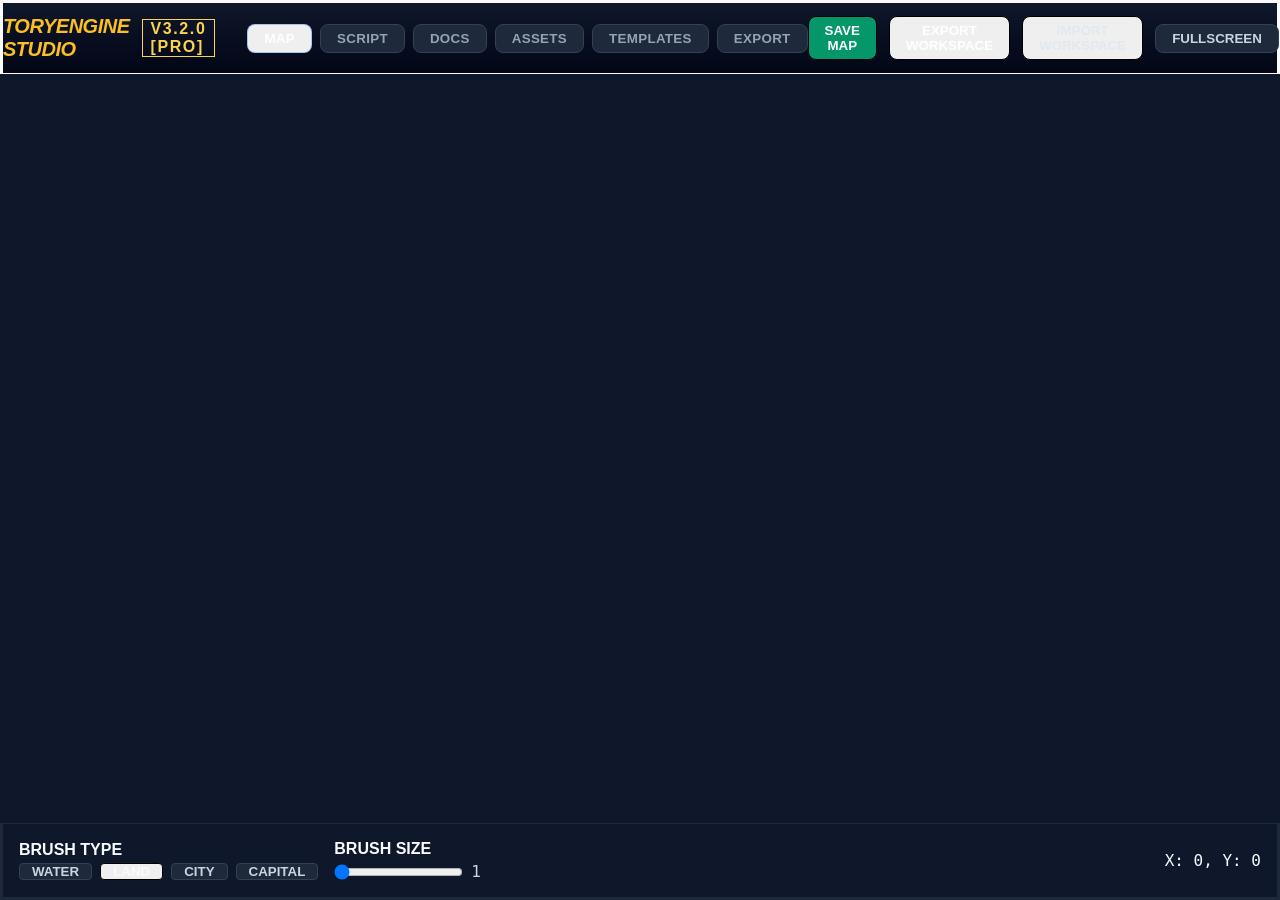
<file: EXE-ready-ToryEngine/index.html>
<!DOCTYPE html>
<html lang="en">
<head>
    <meta charset="UTF-8">
    <meta name="viewport" content="width=device-width, initial-scale=1.0">
    <title>ToryEngine Studio - Professional IDE</title>
    <link rel="manifest" href="manifest.webmanifest">
    <link rel="icon" type="image/gif" href="assets/rocket.gif">
    <link rel="apple-touch-icon" href="assets/rocket.gif">
    <link rel="stylesheet" href="style.css">
    <style>
        body {
            background-color: #020617;
            color: #f8fafc;
            font-family: 'Inter', sans-serif;
            overflow: hidden;
            touch-action: none;
            height: 100vh;
            width: 100vw;
        }
        #sandbox-engine {
            display: flex;
            flex-direction: column;
            height: 100vh;
            width: 100vw;
            background-color: #020617;
        }
        .custom-scrollbar::-webkit-scrollbar { width: 4px; }
        .custom-scrollbar::-webkit-scrollbar-track { background: rgba(255,255,255,0.05); border-radius: 10px; }
        .custom-scrollbar::-webkit-scrollbar-thumb { background: rgba(255,255,255,0.1); border-radius: 10px; }
        .custom-scrollbar::-webkit-scrollbar-thumb:hover { background: rgba(255,255,255,0.2); }

        /* Build Modal Styling */
        #build-modal-content {
            background: linear-gradient(135deg, #0f172a 0%, #020617 100%);
            border: 1px solid rgba(59, 130, 246, 0.3);
            box-shadow: 0 0 50px rgba(0, 0, 0, 0.8), 0 0 20px rgba(59, 130, 246, 0.1);
        }
        .build-step {
            display: flex;
            align-items: center;
            gap: 12px;
            padding: 8px 0;
            opacity: 0.4;
            transition: all 0.3s ease;
        }
        .build-step.active { opacity: 1; color: #3b82f6; }
        .build-step.completed { opacity: 1; color: #10b981; }
        .build-step.completed .step-icon { background: #10b981; }
        .step-icon {
            width: 8px;
            height: 8px;
            border-radius: 50%;
            background: #334155;
            transition: all 0.3s ease;
        }
        .build-progress-bar {
            height: 4px;
            background: #1e293b;
            border-radius: 2px;
            overflow: hidden;
            margin: 20px 0;
        }
        #build-progress-fill {
            width: 0%;
            height: 100%;
            background: linear-gradient(90deg, #3b82f6, #8b5cf6);
            box-shadow: 0 0 10px rgba(59, 130, 246, 0.5);
            transition: width 0.4s cubic-bezier(0.4, 0, 0.2, 1);
        }
        
        #notifications {
            position: fixed;
            top: 80px;
            right: 20px;
            z-index: 2000;
            display: flex;
            flex-direction: column;
            gap: 10px;
            pointer-events: none;
        }
        .notification {
            background: rgba(15, 23, 42, 0.95);
            backdrop-filter: blur(10px);
            border: 1px solid rgba(255,255,255,0.1);
            padding: 12px 20px;
            border-radius: 12px;
            color: white;
            font-size: 12px;
            font-weight: bold;
            box-shadow: 0 10px 30px rgba(0,0,0,0.5);
            animation: slideIn 0.3s ease-out;
            pointer-events: auto;
        }
        @keyframes slideIn { from { transform: translateX(100%); opacity: 0; } to { transform: translateX(0); opacity: 1; } }
    </style>
</head>
<body>

    <div id="notifications"></div>

    <div id="build-modal" class="hidden fixed inset-0 bg-slate-950/90 backdrop-blur-xl z-[2000] flex items-center justify-center p-6">
        <div id="build-modal-content" class="w-full max-w-md p-10 rounded-[40px] text-center">
            <div class="mb-8">
                <div id="build-target-icon" class="w-20 h-20 bg-blue-500/10 rounded-3xl flex items-center justify-center text-4xl mx-auto mb-4 border border-blue-500/20">💻</div>
                <h2 id="build-title" class="text-2xl font-black text-white italic uppercase tracking-tighter">Initializing Build</h2>
                <p id="build-status" class="text-slate-500 text-[10px] font-bold uppercase tracking-[0.2em] mt-2">Preparing Environment...</p>
            </div>

            <div class="build-progress-bar">
                <div id="build-progress-fill"></div>
            </div>

            <div class="space-y-1 text-left max-w-[240px] mx-auto">
                <div id="step-analyze" class="build-step"><div class="step-icon"></div><span class="text-[10px] font-bold uppercase tracking-widest">Analyzing Project</span></div>
                <div id="step-compile" class="build-step"><div class="step-icon"></div><span class="text-[10px] font-bold uppercase tracking-widest">Compiling Assets</span></div>
                <div id="step-package" class="build-step"><div class="step-icon"></div><span class="text-[10px] font-bold uppercase tracking-widest">Packaging Binary</span></div>
                <div id="step-sign" class="build-step"><div class="step-icon"></div><span class="text-[10px] font-bold uppercase tracking-widest">Signing Application</span></div>
            </div>

            <div id="build-complete-msg" class="hidden mt-8 pt-8 border-t border-white/5">
                <p class="text-emerald-400 font-black text-xs uppercase tracking-widest mb-4">Build Successful</p>
                <button onclick="closeBuildModal()" class="w-full bg-slate-800 hover:bg-slate-700 py-4 rounded-2xl font-bold text-white transition-all uppercase tracking-widest text-[10px]">
                    Close Window
                </button>
            </div>
        </div>
    </div>

    <!-- Standalone ToryEngine IDE -->
    <div id="sandbox-engine" class="flex flex-col">
        <!-- Engine Header -->
        <div class="bg-gradient-to-b from-slate-900 to-slate-950 border-b border-slate-800/80 px-5 py-3 flex justify-between items-center">
            <div class="flex items-center gap-4">
                <div class="flex items-center gap-3">
                    <h2 class="text-xl font-black text-amber-400 italic uppercase tracking-tight">ToryEngine Studio</h2>
                    <span id="engine-version-tag" class="px-2 py-0.5 rounded-md border border-amber-400/30 bg-amber-500/10 text-[9px] font-bold text-amber-300 uppercase tracking-widest">v3.2.0 [PRO]</span>
                </div>
                <div class="h-6 w-[1px] bg-slate-800"></div>
                <div class="flex gap-2">
                    <button type="button" onclick="setEngineTab('editor')" id="tab-engine-editor" class="px-4 py-1.5 rounded-lg border border-blue-500/40 bg-blue-600/90 text-white text-[10px] font-bold uppercase tracking-wide" title="Map Editor">Map</button>
                    <button type="button" onclick="setEngineTab('toryscript')" id="tab-engine-toryscript" class="px-4 py-1.5 rounded-lg border border-slate-700 bg-slate-800 text-slate-400 text-[10px] font-bold uppercase tracking-wide" title="ToryScript Editor">Script</button>
                    <button type="button" onclick="setEngineTab('docs')" id="tab-engine-docs" class="px-4 py-1.5 rounded-lg border border-slate-700 bg-slate-800 text-slate-400 text-[10px] font-bold uppercase tracking-wide" title="Documentation">Docs</button>
                    <button type="button" onclick="setEngineTab('explorer')" id="tab-engine-explorer" class="px-4 py-1.5 rounded-lg border border-slate-700 bg-slate-800 text-slate-400 text-[10px] font-bold uppercase tracking-wide" title="Asset Explorer">Assets</button>
                    <button type="button" onclick="setEngineTab('templates')" id="tab-engine-templates" class="px-4 py-1.5 rounded-lg border border-slate-700 bg-slate-800 text-slate-400 text-[10px] font-bold uppercase tracking-wide" title="Map Templates">Templates</button>
                    <button type="button" onclick="setEngineTab('download')" id="tab-engine-download" class="px-4 py-1.5 rounded-lg border border-slate-700 bg-slate-800 text-slate-400 text-[10px] font-bold uppercase tracking-wide" title="Download App">Export</button>
                </div>
            </div>
            <div class="flex items-center gap-3">
                <div class="hidden md:flex items-center gap-2">
                    <div class="px-2 py-1 rounded-md border border-slate-700 bg-slate-900 text-[9px] text-slate-300 font-mono uppercase">384 x 216</div>
                    <div id="engine-status-brush" class="px-2 py-1 rounded-md border border-slate-700 bg-slate-900 text-[9px] text-cyan-300 font-mono uppercase">Brush: water</div>
                    <div id="engine-status-file" class="px-2 py-1 rounded-md border border-slate-700 bg-slate-900 text-[9px] text-emerald-300 font-mono uppercase">File: main.tory</div>
                </div>
                <button type="button" onclick="saveEngineMap()" class="bg-emerald-600 hover:bg-emerald-500 px-4 py-1.5 rounded-lg text-white text-[10px] font-bold uppercase border border-emerald-400/40 transition-colors" title="Save map to workspace">Save Map</button>
                <button type="button" onclick="exportToryMap()" class="bg-purple-600 hover:bg-purple-500 px-4 py-1.5 rounded-lg text-white text-[10px] font-bold uppercase border border-purple-400/40 transition-colors" title="Export entire workspace as .torymap">Export Workspace</button>
                <button type="button" onclick="importToryMapTrigger()" class="bg-slate-700 hover:bg-slate-600 px-4 py-1.5 rounded-lg text-slate-200 text-[10px] font-bold uppercase border border-slate-600 transition-colors" title="Import .torymap workspace">Import Workspace</button>
                <button type="button" id="engine-fullscreen-btn" onclick="toggleEngineFullscreen()" class="bg-slate-800 hover:bg-slate-700 px-4 py-1.5 rounded-lg text-slate-300 text-[10px] font-bold uppercase border border-slate-700 transition-colors" title="Toggle Fullscreen">Fullscreen</button>
                <input type="file" id="torymap-import-input" accept=".torymap" class="hidden" onchange="handleToryMapImport(this)" title="Import .torymap file">
            </div>
        </div>

        <!-- Engine Content -->
        <div class="flex-1 flex overflow-hidden">
            <!-- Map Editor Tab -->
            <div id="engine-content-editor" class="flex-1 relative bg-slate-900 flex flex-col">
                <div class="flex-1 relative overflow-hidden" id="engine-viewport">
                    <canvas id="engine-canvas" class="absolute top-0 left-0"></canvas>
                </div>
                <!-- Toolbar -->
                <div class="bg-gradient-to-t from-slate-950 to-slate-900 border-t border-slate-800 p-4 flex gap-4 items-center overflow-x-auto">
                    <div class="flex flex-col gap-1">
                        <span class="text-[8px] text-slate-500 font-bold uppercase">Brush Type</span>
                        <div class="flex gap-2">
                            <button type="button" onclick="setEngineBrush('water')" id="brush-water" aria-label="Water brush" title="Water brush" class="px-3 h-8 rounded border border-cyan-500/60 bg-blue-900 text-cyan-200 text-[10px] font-bold uppercase">Water</button>
                            <button type="button" onclick="setEngineBrush('land')" id="brush-land" aria-label="Land brush" title="Land brush" class="px-3 h-8 rounded border border-slate-700 bg-slate-800 text-slate-300 text-[10px] font-bold uppercase">Land</button>
                            <button type="button" onclick="setEngineBrush('city')" id="brush-city" aria-label="City brush" title="City brush" class="px-3 h-8 rounded border border-slate-700 bg-slate-800 text-slate-300 text-[10px] font-bold uppercase">City</button>
                            <button type="button" onclick="setEngineBrush('capital')" id="brush-capital" aria-label="Capital brush" title="Capital brush" class="px-3 h-8 rounded border border-slate-700 bg-slate-800 text-slate-300 text-[10px] font-bold uppercase">Capital</button>
                        </div>
                    </div>
                    <div class="flex flex-col gap-1">
                        <span class="text-[8px] text-slate-500 font-bold uppercase">Brush Size</span>
                        <div class="flex items-center gap-2">
                            <input type="range" id="engine-brush-size" min="1" max="10" value="1" aria-label="Brush size" title="Brush size" class="w-24 accent-blue-500">
                            <span id="engine-brush-size-value" class="w-6 text-[10px] text-slate-300 font-mono text-right">1</span>
                        </div>
                    </div>
                    <div class="ml-auto text-[10px] text-slate-500 font-mono" id="engine-coords">X: 0, Y: 0</div>
                </div>
            </div>

            <!-- ToryScript Tab -->
            <div id="engine-content-toryscript" class="hidden flex-1 flex bg-slate-950">
                <div class="w-64 border-r border-slate-800 flex flex-col">
                    <div class="p-4 border-b border-slate-800 flex justify-between items-center bg-slate-900/50">
                        <span class="text-[10px] text-slate-500 font-bold uppercase tracking-widest">Explorer</span>
                        <div class="flex gap-2">
                            <button type="button" onclick="vfsCreateFile()" class="text-blue-500 text-xs hover:text-blue-400 transition-colors" title="Create New File">📄</button>
                            <button type="button" onclick="vfsCreateFolder()" class="text-amber-500 text-xs hover:text-amber-400 transition-colors" title="Create New Folder">📁</button>
                        </div>
                    </div>
                    <div id="vfs-tree" class="flex-1 overflow-y-auto p-2 space-y-1 custom-scrollbar">
                        <!-- Tree view injected here -->
                    </div>
                </div>
                <div class="flex-1 flex flex-col">
                    <div class="p-2 bg-slate-900 border-b border-slate-800 flex gap-2">
                        <button type="button" onclick="runToryScript()" class="bg-blue-600 px-4 py-1 rounded text-[10px] font-bold text-white uppercase hover:bg-blue-500 transition-all" title="Compile and run ToryScript">Run Script</button>
                        <button type="button" onclick="stopActiveScript()" class="bg-red-600 px-4 py-1 rounded text-[10px] font-bold text-white uppercase hover:bg-red-500 transition-all" title="Stop current script and clear hooks">Stop</button>
                        <button type="button" onclick="saveActiveFile()" class="bg-slate-800 px-4 py-1 rounded text-[10px] font-bold text-slate-400 uppercase hover:bg-slate-700 transition-all" title="Save current file to VFS">Save</button>
                        <div class="h-4 w-[1px] bg-slate-800 mx-2 self-center"></div>
                        <span id="active-file-path" class="text-[10px] text-slate-500 font-mono self-center truncate max-w-xs">/root/scripts/main.tory</span>
                        <span id="active-file-id" class="ml-auto text-[8px] text-slate-700 font-mono self-center uppercase">ID: s1</span>
                    </div>
                    <textarea id="tory-editor" spellcheck="false" class="flex-1 bg-slate-950 text-slate-300 font-mono text-sm p-6 outline-none resize-none whitespace-pre overflow-x-auto" placeholder="// ToryScript - Automate your map creation\n// Example: fill(0, 0, 10, 10, 'water')"></textarea>
                    <div id="config-editor" class="hidden flex-1 bg-slate-900 overflow-y-auto p-6 custom-scrollbar">
                        <!-- Table will be injected here -->
                    </div>
                    <div id="tory-console" class="h-32 bg-black border-t border-slate-800 p-4 font-mono text-[10px] text-emerald-500 overflow-y-auto">
                        > ToryScript Engine v2.7.0 Initialized.
                    </div>
                </div>
            </div>

            <!-- ToryScript Documentation Tab -->
            <div id="engine-content-docs" class="hidden flex-1 bg-slate-900 p-10 overflow-y-auto custom-scrollbar">
                <div class="max-w-4xl mx-auto space-y-12">
                    <!-- Header -->
                    <div class="border-b border-white/10 pb-8">
                        <h2 class="text-4xl font-black text-white italic uppercase tracking-tighter mb-4">ToryScript Documentation</h2>
                        <p class="text-slate-400 text-lg leading-relaxed">Welcome, Architect. ToryScript is the high-level operational language of Territory.io. It allows you to sculpt worlds, manipulate economies, and orchestrate global warfare with surgical precision.</p>
                    </div>

                    <!-- Getting Started -->
                    <section class="space-y-6">
                        <h3 class="text-xl font-bold text-amber-500 uppercase tracking-widest flex items-center gap-3">
                            <span class="w-8 h-8 bg-amber-500/20 rounded-lg flex items-center justify-center text-sm">01</span>
                            Core Syntax
                        </h3>
                        <div class="bg-slate-800/30 p-6 rounded-3xl border border-white/5 space-y-4">
                            <p class="text-slate-400 text-sm">ToryScript uses a transpiled JavaScript syntax. The primary keyword is <code class="text-blue-400">tory</code>, which serves as a universal declarator for functions and variables.</p>
                            <pre class="bg-black/50 p-4 rounded-xl text-xs text-blue-300 font-mono">
tory myBalance = 5000; // Variable declaration
tory setupMap() {      // Function definition
    reset();
    print("Initializing...");
}</pre>
                        </div>
                    </section>

                    <!-- Graphics & Map API -->
                    <section class="space-y-6">
                        <h3 class="text-xl font-bold text-blue-500 uppercase tracking-widest flex items-center gap-3">
                            <span class="w-8 h-8 bg-blue-500/20 rounded-lg flex items-center justify-center text-sm">02</span>
                            Graphics & Map API
                        </h3>
                        <div class="grid grid-cols-1 md:grid-cols-2 gap-4">
                            <div class="bg-slate-800/50 p-6 rounded-2xl border border-white/5 hover:border-blue-500/30 transition-all">
                                <code class="text-blue-400 font-bold text-sm">paint(x, y, w, h, type)</code>
                                <p class="text-slate-400 text-xs mt-2">Fills a rectangle. Types: <code class="text-slate-300">'land'</code>, <code class="text-slate-300">'water'</code>. (Alias: <code class="text-blue-400">rect</code>)</p>
                            </div>
                            <div class="bg-slate-800/50 p-6 rounded-2xl border border-white/5 hover:border-blue-500/30 transition-all">
                                <code class="text-blue-400 font-bold text-sm">line(x1, y1, x2, y2, type)</code>
                                <p class="text-slate-400 text-xs mt-2">Draws a precise line between two sets of coordinates.</p>
                            </div>
                            <div class="bg-slate-800/50 p-6 rounded-2xl border border-white/5 hover:border-blue-500/30 transition-all">
                                <code class="text-blue-400 font-bold text-sm">river(x1, y1, x2, y2, width)</code>
                                <p class="text-slate-400 text-xs mt-2">Carves an organic water path with variable thickness.</p>
                            </div>
                            <div class="bg-slate-800/50 p-6 rounded-2xl border border-white/5 hover:border-blue-500/30 transition-all">
                                <code class="text-blue-400 font-bold text-sm">cluster(x, y, size, type)</code>
                                <p class="text-slate-400 text-xs mt-2">Generates a natural-looking cluster of land or mountains.</p>
                            </div>
                            <div class="bg-slate-800/50 p-6 rounded-2xl border border-white/5 hover:border-blue-500/30 transition-all">
                                <code class="text-blue-400 font-bold text-sm">seed(scale, threshold)</code>
                                <p class="text-slate-400 text-xs mt-2">Procedural generation using noise. Higher scale = smaller islands.</p>
                            </div>
                            <div class="bg-slate-800/50 p-6 rounded-2xl border border-white/5 hover:border-blue-500/30 transition-all">
                                <code class="text-blue-400 font-bold text-sm">mountain(x, y, w, h)</code>
                                <p class="text-slate-400 text-xs mt-2">Places impassable terrain (ID: -3). Essential for chokepoints.</p>
                            </div>
                            <div class="bg-slate-800/50 p-6 rounded-2xl border border-white/5 hover:border-blue-500/30 transition-all">
                                <code class="text-blue-400 font-bold text-sm">width(val) / height(val)</code>
                                <p class="text-slate-400 text-xs mt-2">Resizes the map grid and redraws all tiles.</p>
                            </div>
                            <div class="bg-slate-800/50 p-6 rounded-2xl border border-white/5 hover:border-blue-500/30 transition-all">
                                <code class="text-blue-400 font-bold text-sm">tilesize(val)</code>
                                <p class="text-slate-400 text-xs mt-2">Changes the rendering size of each tile in pixels.</p>
                            </div>
                        </div>
                    </section>

                    <!-- Logic & Hooks -->
                    <section class="space-y-6">
                        <h3 class="text-xl font-bold text-emerald-500 uppercase tracking-widest flex items-center gap-3">
                            <span class="w-8 h-8 bg-emerald-500/20 rounded-lg flex items-center justify-center text-sm">03</span>
                            Game Logic & Hooks
                        </h3>
                        <div class="bg-slate-800/30 p-8 rounded-3xl border border-white/5 space-y-6">
                            <div class="grid grid-cols-1 md:grid-cols-2 gap-6">
                                <div>
                                    <h4 class="text-white font-bold text-sm mb-2">config(key, [value])</h4>
                                    <p class="text-slate-400 text-xs italic">Modify engine constants like 'CYCLE', 'CITY_BONUS', or 'STARTING_SIZE'.</p>
                                </div>
                                <div>
                                    <h4 class="text-white font-bold text-sm mb-2">tick(callback)</h4>
                                    <p class="text-slate-400 text-xs italic">Hook into the 1-second game pulse.</p>
                                </div>
                                <div>
                                    <h4 class="text-white font-bold text-sm mb-2">cycle(callback)</h4>
                                    <p class="text-slate-400 text-xs italic">Hook into the 10-second economy pulse.</p>
                                </div>
                                <div>
                                    <h4 class="text-white font-bold text-sm mb-2">claim(coords, owner)</h4>
                                    <p class="text-slate-400 text-xs italic">Batch claim territory via [{x,y}, ...].</p>
                                </div>
                                <div>
                                    <h4 class="text-white font-bold text-sm mb-2">wait(ms)</h4>
                                    <p class="text-slate-400 text-xs italic">Pause script execution for specified milliseconds.</p>
                                </div>
                                <div>
                                    <h4 class="text-white font-bold text-sm mb-2">stop()</h4>
                                    <p class="text-slate-400 text-xs italic">Immediately terminate the current script session.</p>
                                </div>
                                <div>
                                    <h4 class="text-white font-bold text-sm mb-2">openFile()</h4>
                                    <p class="text-slate-400 text-xs italic">Standalone Only: Open a native file picker to read map data.</p>
                                </div>
                                <div>
                                    <h4 class="text-white font-bold text-sm mb-2">saveFile(data, name)</h4>
                                    <p class="text-slate-400 text-xs italic">Standalone Only: Save map data directly to the local filesystem.</p>
                                </div>
                            </div>
                        </div>
                    </section>

                    <!-- Entity & Diplomacy -->
                    <section class="space-y-6">
                        <h3 class="text-xl font-bold text-purple-500 uppercase tracking-widest flex items-center gap-3">
                            <span class="w-8 h-8 bg-purple-500/20 rounded-lg flex items-center justify-center text-sm">04</span>
                            Entities & Diplomacy
                        </h3>
                        <div class="grid grid-cols-1 gap-4">
                            <div class="bg-slate-800/50 p-6 rounded-2xl border border-white/5">
                                <code class="text-purple-400 font-bold text-sm">id(string)</code>
                                <p class="text-slate-400 text-xs mt-2">Finds an entity by its ID (e.g., <code class="text-slate-300">'pr12'</code>). Returns an object with index and type.</p>
                            </div>
                            <div class="bg-slate-800/50 p-6 rounded-2xl border border-white/5">
                                <code class="text-purple-400 font-bold text-sm">bot(idx, [prop], [val])</code>
                                <p class="text-slate-400 text-xs mt-2">Deep access to bot state. Modify <code class="text-slate-300">'balance'</code>, <code class="text-slate-300">'difficulty'</code>, or <code class="text-slate-300">'color'</code>.</p>
                            </div>
                            <div class="bg-slate-800/50 p-6 rounded-2xl border border-white/5">
                                <code class="text-purple-400 font-bold text-sm">war(host, target)</code>
                                <p class="text-slate-400 text-xs mt-2">Triggers a formal war declaration between two entity indices.</p>
                            </div>
                        </div>
                    </section>

                    <!-- UI/UX Construction -->
                    <section class="space-y-6">
                        <h3 class="text-xl font-bold text-cyan-500 uppercase tracking-widest flex items-center gap-3">
                            <span class="w-8 h-8 bg-cyan-500/20 rounded-lg flex items-center justify-center text-sm">05</span>
                            UI/UX Construction
                        </h3>
                        <div class="bg-slate-800/30 p-8 rounded-3xl border border-white/5 space-y-6">
                            <p class="text-slate-400 text-sm leading-relaxed">Build custom interfaces directly inside the game container. All elements are added to the persistent UI layer.</p>
                            <div class="grid grid-cols-1 md:grid-cols-3 gap-4">
                                <div class="bg-black/30 p-4 rounded-xl border border-white/5 text-center">
                                    <code class="text-cyan-400 block mb-1">html(str)</code>
                                    <span class="text-[10px] text-slate-500 uppercase">Inject DOM</span>
                                </div>
                                <div class="bg-black/30 p-4 rounded-xl border border-white/5 text-center">
                                    <code class="text-cyan-400 block mb-1">css(id, style)</code>
                                    <span class="text-[10px] text-slate-500 uppercase">Apply Styling</span>
                                </div>
                                <div class="bg-black/30 p-4 rounded-xl border border-white/5 text-center">
                                    <code class="text-cyan-400 block mb-1">event(id, type, fn)</code>
                                    <span class="text-[10px] text-slate-500 uppercase">Interaction</span>
                                </div>
                                <div class="bg-black/30 p-4 rounded-xl border border-white/5 text-center">
                                    <code class="text-cyan-400 block mb-1">image(url, style)</code>
                                    <span class="text-[10px] text-slate-500 uppercase">Static Media</span>
                                </div>
                                <div class="bg-black/30 p-4 rounded-xl border border-white/5 text-center">
                                    <code class="text-cyan-400 block mb-1">gif(url, style)</code>
                                    <span class="text-[10px] text-slate-500 uppercase">Animated GIF</span>
                                </div>
                                <div class="bg-black/30 p-4 rounded-xl border border-white/5 text-center">
                                    <code class="text-cyan-400 block mb-1">audio(url, opts)</code>
                                    <span class="text-[10px] text-slate-500 uppercase">MP3/Sound FX</span>
                                </div>
                            </div>
                        </div>
                    </section>

                    <!-- Advanced Integration -->
                    <section class="space-y-6">
                        <h3 class="text-xl font-bold text-slate-200 uppercase tracking-widest flex items-center gap-3">
                            <span class="w-8 h-8 bg-slate-200/20 rounded-lg flex items-center justify-center text-sm">06</span>
                            Integration & External Control
                        </h3>
                        <div class="grid grid-cols-1 md:grid-cols-2 gap-6">
                            <div class="bg-slate-800/50 p-6 rounded-2xl border border-white/5">
                                <h4 class="text-white font-bold text-sm mb-3 italic">Browser DevTools</h4>
                                <pre class="bg-black/50 p-4 rounded-xl text-[10px] text-blue-400 font-mono">ToryScript.run("print('Connected')");</pre>
                            </div>
                            <div class="bg-slate-800/50 p-6 rounded-2xl border border-white/5">
                                <h4 class="text-white font-bold text-sm mb-3 italic">External Apps (postMessage)</h4>
                                <pre class="bg-black/50 p-4 rounded-xl text-[10px] text-emerald-400 font-mono">window.postMessage({
  type: 'TORYSCRIPT_EXEC',
  code: 'seed(0.2, 0.5);'
}, '*');</pre>
                            </div>
                        </div>
                    </section>

                    <!-- Example Scenarios -->
                    <section class="space-y-6 pb-10">
                        <h3 class="text-xl font-bold text-white uppercase tracking-widest">Master Scenarios</h3>
                        
                        <!-- Scenario 1 -->
                        <div class="bg-slate-800/30 rounded-3xl border border-white/5 overflow-hidden">
                            <div class="bg-white/5 px-6 py-3 text-[10px] font-black uppercase tracking-widest text-slate-400">Organic Archipelago with UI</div>
                            <div class="p-6">
                                <pre class="bg-black/50 p-6 rounded-2xl text-xs text-blue-300 font-mono overflow-x-auto leading-relaxed">
reset();
seed(0.15, 0.4); // Base noise

// Carve a central shipping lane
river(0, 108, 384, 108, 10);

// Add a custom HUD
tory hud = html("&lt;div id='map-hud'&gt;Archipelago Mode Active&lt;/div&gt;");
css(hud, "position:fixed; top:20px; right:20px; background:rgba(0,0,0,0.8); color:cyan; padding:15px; border-radius:12px; font-weight:bold; border:1px solid cyan;");

print("Scenario Initialized.");</pre>
                            </div>
                        </div>

                        <!-- Scenario 2 -->
                        <div class="bg-slate-800/30 rounded-3xl border border-white/5 overflow-hidden">
                            <div class="bg-white/5 px-6 py-3 text-[10px] font-black uppercase tracking-widest text-slate-400">War Orchestrator</div>
                            <div class="p-6">
                                <pre class="bg-black/50 p-6 rounded-2xl text-xs text-purple-300 font-mono overflow-x-auto leading-relaxed">
cycle(tory() {
    tory ents = getEntities();
    if (ents.length > 2) {
        // Force a war between the two strongest bots every 10s
        war(2, 3);
        print("War forced between " + ents[2].name + " and " + ents[3].name);
    }
});</pre>
                            </div>
                        </div>
                    </section>

                    <!-- Deployment Guide -->
                    <section class="space-y-6 pb-20">
                        <h3 class="text-xl font-bold text-emerald-500 uppercase tracking-widest flex items-center gap-3">
                            <span class="w-8 h-8 bg-emerald-500/20 rounded-lg flex items-center justify-center text-sm">07</span>
                            Deployment & Hosting
                        </h3>
                        <div class="bg-slate-800/30 p-8 rounded-3xl border border-white/5 space-y-6">
                            <p class="text-slate-400 text-sm leading-relaxed">Territory.io is optimized for static hosting. For the best experience, deploy your project to <b>GitHub Pages</b>.</p>
                            <div class="grid grid-cols-1 md:grid-cols-2 gap-4">
                                <div class="bg-black/30 p-6 rounded-xl border border-white/5">
                                    <div class="text-emerald-400 font-bold text-xs mb-2 uppercase">1. Repository Setup</div>
                                    <p class="text-slate-500 text-[10px]">Create a new GitHub repository and push your <code>index.html</code>, <code>sw.js</code>, and <code>manifest.webmanifest</code>.</p>
                                </div>
                                <div class="bg-black/30 p-6 rounded-xl border border-white/5">
                                    <div class="text-emerald-400 font-bold text-xs mb-2 uppercase">2. Enable Pages</div>
                                    <p class="text-slate-500 text-[10px]">Go to Settings > Pages and set the source to your 'main' branch. Your engine will be live at <code>username.github.io/repo</code>.</p>
                                </div>
                            </div>
                        </div>
                    </section>
                </div>
            </div>

            <!-- Download ToryEngine Tab -->
            <div id="engine-content-download" class="hidden flex-1 bg-slate-900 p-10 overflow-y-auto custom-scrollbar">
                <div class="max-w-4xl mx-auto space-y-12">
                    <div class="text-center space-y-4">
                        <h2 class="text-5xl font-black text-white italic uppercase tracking-tighter">ToryEngine Portable</h2>
                        <p class="text-slate-400 text-lg">Take your architect tools everywhere. Install ToryEngine as a standalone app on your Desktop or Mobile device.</p>
                    </div>

                    <div class="grid grid-cols-1 md:grid-cols-2 gap-8">
                        <!-- Desktop EXE Section -->
                        <div class="bg-slate-800/50 p-8 rounded-3xl border border-emerald-500/20 space-y-6 flex flex-col">
                            <div class="flex items-center gap-4">
                                <div class="w-12 h-12 bg-emerald-500/20 rounded-2xl flex items-center justify-center text-2xl">💻</div>
                                <div>
                                    <h3 class="text-xl font-bold text-white uppercase">Desktop EXE</h3>
                                    <p class="text-slate-500 text-xs uppercase font-bold tracking-widest">Windows 10-11 (Electron)</p>
                                </div>
                            </div>
                            <p class="text-slate-400 text-sm leading-relaxed flex-1">Convert Territory.io into a desktop executable. Optimized for high-performance on Windows 10 and 11 via the Electron runtime.</p>
                            <div class="flex gap-2">
                                <button onclick="exportProjectBundle('desktop')" class="flex-1 bg-emerald-600 hover:bg-emerald-500 py-4 rounded-2xl font-bold text-white shadow-lg shadow-emerald-900/20 transition-all uppercase tracking-widest text-[10px]">
                                    Offline Bundle
                                </button>
                                <button onclick="exportProjectBundle('desktop-remote')" class="flex-1 bg-slate-800 hover:bg-slate-700 py-4 rounded-2xl font-bold text-slate-300 border border-white/10 transition-all uppercase tracking-widest text-[10px]">
                                    Live Sync (Remote)
                                </button>
                            </div>
                        </div>

                        <!-- Mobile APK Section -->
                        <div class="bg-slate-800/50 p-8 rounded-3xl border border-blue-500/20 space-y-6 flex flex-col">
                            <div class="flex items-center gap-4">
                                <div class="w-12 h-12 bg-blue-500/20 rounded-2xl flex items-center justify-center text-2xl">📱</div>
                                <div>
                                    <h3 class="text-xl font-bold text-white uppercase">Mobile APK</h3>
                                    <p class="text-slate-500 text-xs uppercase font-bold tracking-widest">Android 5.0+ (Capacitor)</p>
                                </div>
                            </div>
                            <p class="text-slate-400 text-sm leading-relaxed flex-1">Wrap the engine in a native Android container. Fully compatible with Android 5.0 (Lollipop) and above, including the latest Android 14+.</p>
                            <div class="flex gap-2">
                                <button onclick="exportProjectBundle('mobile')" class="flex-1 bg-blue-600 hover:bg-blue-500 py-4 rounded-2xl font-bold text-white shadow-lg shadow-blue-900/20 transition-all uppercase tracking-widest text-[10px]">
                                    Offline Bundle
                                </button>
                                <button onclick="exportProjectBundle('mobile-remote')" class="flex-1 bg-slate-800 hover:bg-slate-700 py-4 rounded-2xl font-bold text-slate-300 border border-white/10 transition-all uppercase tracking-widest text-[10px]">
                                    Live Sync (Remote)
                                </button>
                            </div>
                        </div>
                    </div>

                    <!-- PWA Quick Install -->
                    <div class="bg-gradient-to-r from-blue-600/20 to-purple-600/20 p-8 rounded-3xl border border-white/10 flex flex-col md:flex-row items-center gap-8">
                        <div class="flex-1">
                            <h3 class="text-xl font-bold text-white uppercase mb-2">Instant Web-App</h3>
                            <p class="text-slate-400 text-sm">Don't want to build? Use the Progressive Web App (PWA) version. Installs instantly, works offline, and behaves like a native app.</p>
                        </div>
                        <button id="pwa-install-btn" class="px-10 py-4 bg-white text-slate-900 rounded-2xl font-black uppercase tracking-widest text-xs hover:scale-105 transition-all">
                            Instant Install
                        </button>
                    </div>

                    <!-- Unique Improvements Section -->
                    <section class="space-y-6">
                        <h3 class="text-xl font-bold text-amber-500 uppercase tracking-widest">App-Only Features</h3>
                        <div class="grid grid-cols-1 md:grid-cols-3 gap-4">
                            <div class="bg-slate-900 border border-white/5 p-6 rounded-2xl">
                                <div class="text-amber-400 font-black text-xs mb-2 uppercase">Fullscreen Immersion</div>
                                <p class="text-slate-500 text-[10px] leading-relaxed">Standalone apps automatically hide browser UI for 100% viewport utilization.</p>
                            </div>
                            <div class="bg-slate-900 border border-white/5 p-6 rounded-2xl">
                                <div class="text-amber-400 font-black text-xs mb-2 uppercase">Native FS Bridge</div>
                                <p class="text-slate-500 text-[10px] leading-relaxed">Standalone versions gain access to the Local File System API for reading/writing maps directly.</p>
                            </div>
                            <div class="bg-slate-900 border border-white/5 p-6 rounded-2xl">
                                <div class="text-amber-400 font-black text-xs mb-2 uppercase">Offline Architect</div>
                                <p class="text-slate-500 text-[10px] leading-relaxed">Full access to ToryScript and Map Editor even without an internet connection.</p>
                            </div>
                        </div>
                    </section>
                </div>
            </div>

            <!-- File Explorer Tab -->
            <div id="engine-content-explorer" class="hidden flex-1 bg-slate-900 p-8 overflow-y-auto">
                <div class="max-w-4xl mx-auto">
                    <h3 class="text-xl font-bold text-white mb-6 uppercase tracking-widest">Virtual File System</h3>
                    <div class="grid grid-cols-4 gap-4" id="explorer-grid">
                        <!-- Files will be listed here -->
                    </div>
                </div>
            </div>

            <!-- Templates Tab -->
            <div id="engine-content-templates" class="hidden flex-1 bg-slate-900 p-10 overflow-y-auto custom-scrollbar">
                <div class="max-w-5xl mx-auto">
                    <div class="mb-10">
                        <h3 class="text-3xl font-black text-white italic uppercase tracking-tighter">Operational Blueprints</h3>
                        <p class="text-slate-500 font-bold uppercase text-[10px] tracking-[0.2em] mt-1">Pre-configured battlegrounds for rapid deployment</p>
                    </div>

                    <div class="grid grid-cols-1 md:grid-cols-2 lg:grid-cols-3 gap-8" id="templates-grid">
                        <!-- Template cards -->
                        <div class="bg-slate-800/30 p-8 rounded-3xl border border-white/5 flex flex-col gap-6 hover:bg-slate-800/50 hover:border-blue-500/30 transition-all cursor-pointer group" onclick="loadTemplate('standard')">
                            <div class="w-16 h-16 bg-blue-500/10 rounded-2xl flex items-center justify-center text-4xl group-hover:scale-110 transition-transform">🌍</div>
                            <div>
                                <div class="font-black text-white uppercase text-sm tracking-widest mb-2">Standard FFA</div>
                                <div class="text-xs text-slate-500 leading-relaxed">Balanced ecosystem with moderate landmasses and strategic waterways. Optimized for 20+ entities.</div>
                            </div>
                            <button type="button" class="mt-auto bg-blue-600/20 text-blue-400 py-3 rounded-2xl font-black text-[10px] uppercase tracking-[0.2em] group-hover:bg-blue-600 group-hover:text-white transition-all">Deploy Blueprint</button>
                        </div>

                        <div class="bg-slate-800/30 p-8 rounded-3xl border border-white/5 flex flex-col gap-6 hover:bg-slate-800/50 hover:border-cyan-500/30 transition-all cursor-pointer group" onclick="loadTemplate('islands')">
                            <div class="w-16 h-16 bg-cyan-500/10 rounded-2xl flex items-center justify-center text-4xl group-hover:scale-110 transition-transform">🏝️</div>
                            <div>
                                <div class="font-black text-white uppercase text-sm tracking-widest mb-2">Archipelago</div>
                                <div class="text-xs text-slate-500 leading-relaxed">Extreme naval focus. Dozens of isolated islands requiring heavy transport and air support usage.</div>
                            </div>
                            <button type="button" class="mt-auto bg-cyan-600/20 text-cyan-400 py-3 rounded-2xl font-black text-[10px] uppercase tracking-[0.2em] group-hover:bg-cyan-600 group-hover:text-white transition-all">Deploy Blueprint</button>
                        </div>

                        <div class="bg-slate-800/30 p-8 rounded-3xl border border-white/5 flex flex-col gap-6 hover:bg-slate-800/50 hover:border-amber-500/30 transition-all cursor-pointer group" onclick="loadTemplate('fortress')">
                            <div class="w-16 h-16 bg-amber-500/10 rounded-2xl flex items-center justify-center text-4xl group-hover:scale-110 transition-transform">🏰</div>
                            <div>
                                <div class="font-black text-white uppercase text-sm tracking-widest mb-2">Iron Fortress</div>
                                <div class="text-xs text-slate-500 leading-relaxed">Single massive continent with a central mountain range. High population density and rapid expansion.</div>
                            </div>
                            <button type="button" class="mt-auto bg-amber-600/20 text-amber-400 py-3 rounded-2xl font-black text-[10px] uppercase tracking-[0.2em] group-hover:bg-amber-600 group-hover:text-white transition-all">Deploy Blueprint</button>
                        </div>
                    </div>
                </div>
            </div>
        </div>
    </div>

    <script>
        var CONFIG = {
            TILE_SIZE: 10,
            COLS: 384,
            ROWS: 216,
            VAL_PER_TILE: 150,
            CYCLE: 10,
            BRIDGE_MULTIPLIER: 5,
            CITY_BUILD_TIME: 20000,
            CAPITAL_BONUS: 5,
            CITY_BONUS: 1,
            CITY_MAX_BONUS: 0.05,
            DAM_BONUS: 10,
            MAX_DAMS: 100,
            TRANSPORT_COST: 500,
            MIN_CITY_DISTANCE: 5,
            STARTING_SIZE: 6,
            UPDATE_CHECK_INTERVAL: 60000,
            MIN_ZOOM: 0.2,
            MAX_ZOOM: 3.0,
            ZOOM_STEP: 0.2,
            WAR_MISSILE_COST_MULT: 2,
            WARPLANE_COST_MULT: 6,
            AIR_SUPPORT_RANGE: 200
        };

        var state = {
            version: '3.2.0',
            username: 'Architect',
            playerId: 'studio-user',
            initialized: false,
            tileTypes: new Uint8Array(384 * 216),
            tileOwners: new Uint8Array(384 * 216),
            cityLevels: new Uint8Array(384 * 216),
            cityPopulations: new Uint32Array(384 * 216),
            tileFlags: new Uint8Array(384 * 216),
            entities: [
                { id: 'WILD', type: 'wild', color: '#0f172a' },
                { id: 'STUDIO', type: 'player', color: '#3b82f6', name: 'Studio', balance: Infinity, ownedCount: 0, cityCount: 0, capitalPos: null }
            ],
            wars: [],
            alliances: {},
            sharedOwnership: {},
            factions: [],
            research: {
                tokens: 999,
                trees: {
                    base: { paintCapacity: 100 },
                    economic: { tileCost: 10, rebuildCost: 10, maxBalance: 10, warPenalty: 10, cityDevLimit: 10 },
                    military: { warMissile: 10, warplane: 10, warTileCost: 10, annexRadius: 10 },
                    tokens: { miner: 10 },
                    political: {}
                }
            },
            investments: [],
            management: { activeTab: 'cities' },
            planning: { active: false, turns: Array.from({length: 10}, function() { return []; }), activeTurn: 0, warId: null, assaultType: 'support' },
            events: [],
            hooks: { onTick: {}, onCycle: {}, onWar: {} },
            activeScripts: {},
            engine: {
                initialized: false,
                ctx: null,
                brush: 'land',
                activeTab: 'editor',
                isInteracting: false,
                mapData: { name: 'New Map', tileTypes: null, cityIndices: [], capitalIdx: null },
                vfs: {
                    root: {
                        id: 'root', name: 'root', type: 'folder',
                        children: [
                            { id: 'f1', name: 'scripts', type: 'folder', children: [
                                { id: 's1', name: 'main.tory', type: 'script', content: '// ToryScript Studio\nprint("Engine Ready.");' }
                            ]},
                            { id: 'f2', name: 'maps', type: 'folder', children: [] },
                            { id: 'f3', name: 'config', type: 'folder', children: [
                                { id: 'c1', name: 'engine.toryconfig', type: 'config', content: '{\n  "mode": "studio",\n  "autosave": true\n}' }
                            ]}
                        ]
                    },
                    activeFileId: 's1', currentPath: '/root/scripts'
                }
            }
        };

        var COLORS = {
            WATER: '#1e3a8a',
            LAND: '#0f172a',
            OWNED: '#3b82f6',
            CITY: '#f59e0b',
            CAPITAL: '#ef4444',
            MOUNTAIN: '#1e293b'
        };

        function notify(msg, type) {
            type = type || 'info';
            var container = document.getElementById('notifications');
            var n = document.createElement('div');
            n.className = "notification " + type;
            n.innerText = msg;
            container.appendChild(n);
            setTimeout(function() { n.style.opacity = '0'; setTimeout(function() { n.remove(); }, 300); }, 3000);
        }

        function openSandboxEngine() {
            if (!state.engine.initialized) {
                var savedVfs = localStorage.getItem('tory_engine_vfs');
                if (savedVfs) {
                    try {
                        var parsed = JSON.parse(savedVfs);
                        if (parsed && parsed.root && parsed.activeFileId) state.engine.vfs = parsed;
                    } catch (e) { console.error("Failed to load engine VFS", e); }
                }
                initSandboxEngine();
            }
            updateVFSTree();
            loadActiveFile();
            updateEngineExplorer();
            setEngineBrush(state.engine.brush);
            setEngineTab(state.engine.activeTab);
            updateEngineStatus();
        }

        function initSandboxEngine() {
            var eCanvas = document.getElementById('engine-canvas');
            eCanvas.width = 3840; eCanvas.height = 2160;
            var eCtx = eCanvas.getContext('2d', { alpha: false });
            state.engine.ctx = eCtx;
            state.engine.mapData.tileTypes = new Uint8Array(CONFIG.COLS * CONFIG.ROWS).fill(1);
            drawEngineMap();
            
            function handleEngineMove(e) {
                if (!state.engine.isInteracting) return;
                var rect = eCanvas.getBoundingClientRect();
                var scaleX = eCanvas.width / rect.width;
                var scaleY = eCanvas.height / rect.height;
                var x = Math.floor((e.clientX - rect.left) * scaleX / CONFIG.TILE_SIZE);
                var y = Math.floor((e.clientY - rect.top) * scaleY / CONFIG.TILE_SIZE);
                if (x >= 0 && x < CONFIG.COLS && y >= 0 && y < CONFIG.ROWS) {
                    applyEngineBrush(x, y);
                    document.getElementById('engine-coords').innerText = "X: " + x + ", Y: " + y;
                }
            }
            eCanvas.addEventListener('mousedown', function(e) { state.engine.isInteracting = true; handleEngineMove(e); });
            eCanvas.addEventListener('mousemove', handleEngineMove);
            window.addEventListener('mouseup', function() { state.engine.isInteracting = false; });
            state.engine.initialized = true;
        }

        function drawEngineMap() {
            var eCtx = state.engine.ctx;
            var data = state.engine.mapData.tileTypes;
            for (var y = 0; y < CONFIG.ROWS; y++) {
                for (var x = 0; x < CONFIG.COLS; x++) {
                    var type = data[y * CONFIG.COLS + x];
                    var fill = COLORS.LAND;
                    if (type === 0) fill = COLORS.WATER;
                    else if (type === 5) fill = COLORS.CITY;
                    else if (type === 6) fill = COLORS.CAPITAL;
                    eCtx.fillStyle = fill;
                    eCtx.fillRect(x * CONFIG.TILE_SIZE, y * CONFIG.TILE_SIZE, CONFIG.TILE_SIZE, CONFIG.TILE_SIZE);
                    if (type === 5) { eCtx.fillStyle = 'white'; eCtx.font = '8px Arial'; eCtx.textAlign = 'center'; eCtx.fillText('🏠', (x+0.5)*CONFIG.TILE_SIZE, (y+0.5)*CONFIG.TILE_SIZE); }
                    if (type === 6) { eCtx.fillStyle = 'white'; eCtx.font = '9px Arial'; eCtx.textAlign = 'center'; eCtx.fillText('👑', (x+0.5)*CONFIG.TILE_SIZE, (y+0.5)*CONFIG.TILE_SIZE); }
                }
            }
            updateEngineStatus();
        }

        function updateEngineStatus() {
            var fileEl = document.getElementById('engine-status-file');
            var activeFile = vfsGetNodeById(state.engine.vfs.activeFileId);
            if (fileEl) fileEl.innerText = "File: " + (activeFile ? activeFile.name : "none");
        }

        function setEngineBrush(type) {
            state.engine.brush = type;
            var buttons = ['water', 'land', 'city', 'capital'];
            for (var i = 0; i < buttons.length; i++) {
                var b = buttons[i];
                var btn = document.getElementById('brush-' + b);
                if (btn) btn.className = b === type ? 'px-3 h-8 rounded border border-blue-400 bg-blue-600/20 text-blue-300 text-[10px] font-bold uppercase' : 'px-3 h-8 rounded border border-slate-700 bg-slate-800 text-slate-300 text-[10px] font-bold uppercase';
            }
        }

        function applyEngineBrush(x, y) {
            var size = parseInt(document.getElementById('engine-brush-size').value);
            var typeMap = { 'water': 0, 'land': 1, 'city': 5, 'capital': 6 };
            var type = typeMap[state.engine.brush];
            for (var i = -size + 1; i < size; i++) {
                for (var j = -size + 1; j < size; j++) {
                    var tx = x + i, ty = y + j;
                    if (tx >= 0 && tx < CONFIG.COLS && ty >= 0 && ty < CONFIG.ROWS) {
                        var idx = ty * CONFIG.COLS + tx;
                        state.engine.mapData.tileTypes[idx] = type;
                        if (type === 6) {
                            if (state.engine.mapData.capitalIdx !== null) {
                                state.engine.mapData.tileTypes[state.engine.mapData.capitalIdx] = 1;
                                drawEngineTile(state.engine.mapData.capitalIdx % CONFIG.COLS, Math.floor(state.engine.mapData.capitalIdx / CONFIG.COLS));
                            }
                            state.engine.mapData.capitalIdx = idx;
                        }
                        drawEngineTile(tx, ty);
                    }
                }
            }
        }

        function drawEngineTile(x, y) {
            var eCtx = state.engine.ctx;
            var type = state.engine.mapData.tileTypes[y * CONFIG.COLS + x];
            var fill = COLORS.LAND;
            if (type === 0) fill = COLORS.WATER;
            else if (type === 5) fill = COLORS.CITY;
            else if (type === 6) fill = COLORS.CAPITAL;
            eCtx.fillStyle = fill;
            eCtx.fillRect(x * CONFIG.TILE_SIZE, y * CONFIG.TILE_SIZE, CONFIG.TILE_SIZE, CONFIG.TILE_SIZE);
            if (type === 5) { eCtx.fillStyle = 'white'; eCtx.font = '8px Arial'; eCtx.textAlign = 'center'; eCtx.fillText('🏠', (x+0.5)*CONFIG.TILE_SIZE, (y+0.5)*CONFIG.TILE_SIZE); }
            if (type === 6) { eCtx.fillStyle = 'white'; eCtx.font = '9px Arial'; eCtx.textAlign = 'center'; eCtx.fillText('👑', (x+0.5)*CONFIG.TILE_SIZE, (y+0.5)*CONFIG.TILE_SIZE); }
        }

        function setEngineTab(tab) {
            state.engine.activeTab = tab;
            var tabs = ['editor', 'toryscript', 'docs', 'explorer', 'templates', 'download'];
            for (var i = 0; i < tabs.length; i++) {
                var t = tabs[i];
                var btn = document.getElementById('tab-engine-' + t);
                var panel = document.getElementById('engine-content-' + t);
                if (btn) btn.className = t === tab ? 'px-4 py-1.5 rounded-lg border border-blue-500/40 bg-blue-600/90 text-white text-[10px] font-bold uppercase tracking-wide' : 'px-4 py-1.5 rounded-lg border border-slate-700 bg-slate-800 text-slate-400 text-[10px] font-bold uppercase tracking-wide';
                if (panel) panel.classList.toggle('hidden', t !== tab);
            }
            if (tab === 'explorer') updateEngineExplorer();
        }

        function toggleEngineFullscreen() {
            var engine = document.getElementById('sandbox-engine');
            if (!document.fullscreenElement) {
                engine.requestFullscreen().catch(function(err) {
                    notify("Error enabling fullscreen: " + err.message, "error");
                });
            } else {
                document.exitFullscreen();
            }
        }

        function updateEngineExplorer() {
            var grid = document.getElementById('explorer-grid');
            if (!grid) return;
            grid.innerHTML = '';
            
            function getAllFiles(node, list) {
                list = list || [];
                if (node.type !== 'folder') list.push(node);
                if (node.children) {
                    for (var i = 0; i < node.children.length; i++) {
                        getAllFiles(node.children[i], list);
                    }
                }
                return list;
            }
            
            var allFiles = getAllFiles(state.engine.vfs.root);
            for (var i = 0; i < allFiles.length; i++) {
                var f = allFiles[i];
                var div = document.createElement('div');
                div.className = 'bg-slate-800/50 p-4 rounded-xl border border-white/5 flex flex-col items-center gap-3 hover:bg-slate-800 transition-colors cursor-pointer group';
                var isMap = f.name.indexOf('.json') !== -1;
                div.innerHTML = '<div class="text-3xl">' + (isMap ? "🗺️" : "📜") + '</div>' +
                    '<span class="text-[10px] font-bold text-white truncate w-full text-center">' + f.name + '</span>' +
                    '<div class="flex gap-2 opacity-0 group-hover:opacity-100 transition-opacity">' +
                        '<button class="text-[8px] text-blue-400 font-bold uppercase" onclick="event.stopPropagation(); ' + (isMap ? "playCustomMap('" + f.id + "')" : "vfsOpenFile('" + f.id + "'); setEngineTab('toryscript')") + '">Open</button>' +
                        '<button class="text-[8px] text-red-400 font-bold uppercase" onclick="event.stopPropagation(); vfsDeleteNode(\'' + f.id + '\')">Del</button>' +
                    '</div>';
                grid.appendChild(div);
            }
        }

        function playCustomMap(fileId) {
            var file = vfsGetNodeById(fileId);
            if (!file) return;
            var data = JSON.parse(file.content);
            state.engine.mapData.tileTypes.set(new Uint8Array(data.tileTypes));
            state.engine.mapData.capitalIdx = data.capitalIdx;
            drawEngineMap();
            notify("Loaded map: " + data.name, 'success');
        }

        function stopActiveScript() {
            var file = vfsGetNodeById(state.engine.vfs.activeFileId);
            if (!file) return;
            delete state.activeScripts[file.id];
            var consoleEl = document.getElementById('tory-console');
            consoleEl.innerHTML += "<br><span class=\"text-amber-500\">> Script stopped: " + file.name + "</span>";
            consoleEl.scrollTop = consoleEl.scrollHeight;
        }

        function renderConfigEditor(content) {
            var container = document.getElementById('config-editor');
            container.innerHTML = '';
            var data = {};
            try { data = JSON.parse(content || '{}'); } catch (e) { data = { error: "Invalid JSON" }; }
            var table = document.createElement('table');
            table.className = 'w-full text-left border-collapse';
            table.innerHTML = '<thead><tr class="border-b border-slate-800"><th class="py-2 text-[10px] text-slate-500 uppercase font-bold">Key</th><th class="py-2 text-[10px] text-slate-500 uppercase font-bold">Value</th></tr></thead><tbody id="config-table-body"></tbody>';
            var tbody = table.querySelector('#config-table-body');
            var entries = Object.entries ? Object.entries(data) : []; // Fallback for very old engines
            for (var i = 0; i < entries.length; i++) {
                var key = entries[i][0];
                var val = entries[i][1];
                var tr = document.createElement('tr');
                tr.innerHTML = '<td class="py-3 pr-4"><input type="text" value="' + key + '" class="bg-transparent text-blue-400 font-mono text-xs w-full outline-none"></td><td class="py-3"><input type="text" value="' + val + '" class="bg-transparent text-slate-300 font-mono text-xs w-full outline-none"></td>';
                tbody.appendChild(tr);
            }
            container.appendChild(table);
        }

        function vfsGetNodeById(id, root) {
            root = root || state.engine.vfs.root;
            if (root.id === id) return root;
            if (root.children) { for (var i = 0; i < root.children.length; i++) { var found = vfsGetNodeById(id, root.children[i]); if (found) return found; } }
            return null;
        }
        function vfsGetParentNode(id, root) {
            root = root || state.engine.vfs.root;
            if (root.children) {
                for (var i = 0; i < root.children.length; i++) { if (root.children[i].id === id) return root; }
                for (var j = 0; j < root.children.length; j++) { var parent = vfsGetParentNode(id, root.children[j]); if (parent) return parent; }
            }
            return null;
        }
        function vfsGetPath(id) {
            var node = vfsGetNodeById(id); if (!node) return ''; if (node.id === 'root') return '/root';
            var parent = vfsGetParentNode(id); if (!parent) return '/' + node.name;
            return vfsGetPath(parent.id) + '/' + node.name;
        }
        function updateVFSTree() {
            var treeEl = document.getElementById('vfs-tree'); if (!treeEl) return; treeEl.innerHTML = '';
            function renderNode(node, depth) {
                depth = depth || 0;
                var div = document.createElement('div');
                div.className = "flex items-center gap-2 p-1 rounded hover:bg-slate-800 cursor-pointer group transition-colors";
                div.style.paddingLeft = (depth * 12 + 4) + "px";
                var isFolder = node.type === 'folder';
                var icon = isFolder ? '📁' : (node.name.indexOf('.json') !== -1 ? '🗺️' : '📜');
                var isActive = state.engine.vfs.activeFileId === node.id;
                div.innerHTML = '<span class="text-xs">' + icon + '</span><span class="text-[10px] font-mono ' + (isActive ? 'text-blue-400 font-bold' : 'text-slate-400') + '">' + node.name + '</span>';
                div.onclick = function() { if (isFolder) state.engine.vfs.currentPath = vfsGetPath(node.id); else vfsOpenFile(node.id); };
                treeEl.appendChild(div);
                if (node.children) {
                    var sorted = node.children.slice().sort(function(a, b) { return (b.type === 'folder') - (a.type === 'folder') || a.name.localeCompare(b.name); });
                    for (var i = 0; i < sorted.length; i++) { renderNode(sorted[i], depth + 1); }
                }
            }
            renderNode(state.engine.vfs.root);
        }
        function vfsOpenFile(id) {
            var file = vfsGetNodeById(id); if (!file || file.type === 'folder') return;
            if (state.engine.vfs.activeFileId) {
                var currentFile = vfsGetNodeById(state.engine.vfs.activeFileId);
                if (currentFile && currentFile.name.indexOf('.toryconfig') === -1) currentFile.content = document.getElementById('tory-editor').value;
            }
            state.engine.vfs.activeFileId = id; loadActiveFile(); updateVFSTree();
        }
        function loadActiveFile() {
            var file = vfsGetNodeById(state.engine.vfs.activeFileId); if (!file) return;
            var editor = document.getElementById('tory-editor'); var configEditor = document.getElementById('config-editor');
            var pathEl = document.getElementById('active-file-path'); var idEl = document.getElementById('active-file-id');
            pathEl.innerText = vfsGetPath(file.id); idEl.innerText = "ID: " + file.id;
            var isConfig = file.name.indexOf('.toryconfig') !== -1;
            if (isConfig) { editor.classList.add('hidden'); configEditor.classList.remove('hidden'); renderConfigEditor(file.content); }
            else { configEditor.classList.add('hidden'); editor.classList.remove('hidden'); editor.value = file.content || ''; }
            updateEngineStatus();
        }
        function saveConfigEditor() {
            var tbody = document.getElementById('config-table-body');
            var rows = tbody.querySelectorAll('tr');
            var data = {};
            for (var i = 0; i < rows.length; i++) {
                var inputs = rows[i].querySelectorAll('input');
                if (inputs.length >= 2) {
                    var key = inputs[0].value.trim();
                    var val = inputs[1].value.trim();
                    if (key) {
                        var parsedVal = val;
                        if (val === 'true') parsedVal = true;
                        else if (val === 'false') parsedVal = false;
                        else if (!isNaN(val) && val !== '') parsedVal = parseFloat(val);
                        data[key] = parsedVal;
                    }
                }
            }
            var file = vfsGetNodeById(state.engine.vfs.activeFileId);
            if (file) { file.content = JSON.stringify(data, null, 2); localStorage.setItem('tory_engine_vfs', JSON.stringify(state.engine.vfs)); }
        }
        function saveActiveFile(showNotify) {
            showNotify = showNotify === undefined ? true : showNotify;
            var file = vfsGetNodeById(state.engine.vfs.activeFileId);
            if (file) {
                if (file.name.indexOf('.toryconfig') !== -1) saveConfigEditor();
                else file.content = document.getElementById('tory-editor').value;
                localStorage.setItem('tory_engine_vfs', JSON.stringify(state.engine.vfs));
                if (showNotify) notify("Saved " + file.name, 'success');
                updateEngineStatus();
            }
        }
        function vfsCreateFile() {
            var name = prompt("Enter filename:", "new_script.tory");
            if (!name) return;
            var newNode = { id: 'node_' + Math.random().toString(36).substr(2, 9), name: name, type: name.indexOf('.json') !== -1 ? 'map' : 'script', content: '' };
            state.engine.vfs.root.children.push(newNode);
            vfsOpenFile(newNode.id);
            localStorage.setItem('tory_engine_vfs', JSON.stringify(state.engine.vfs));
        }
        function vfsCreateFolder() {
            var name = prompt("Enter folder name:", "new_folder");
            if (!name) return;
            var newNode = { id: 'folder_' + Math.random().toString(36).substr(2, 9), name: name, type: 'folder', children: [] };
            state.engine.vfs.root.children.push(newNode);
            updateVFSTree();
            localStorage.setItem('tory_engine_vfs', JSON.stringify(state.engine.vfs));
        }
        function vfsDeleteNode(id) {
            if (id === 'root') return;
            if (!confirm("Delete this item?")) return;
            var parent = vfsGetParentNode(id);
            if (parent) {
                parent.children = parent.children.filter(function(c) { return c.id !== id; });
                if (state.engine.vfs.activeFileId === id) { state.engine.vfs.activeFileId = 's1'; loadActiveFile(); }
                updateVFSTree();
                localStorage.setItem('tory_engine_vfs', JSON.stringify(state.engine.vfs));
            }
        }

        function compileToryScript(code) {
            var compiled = code;
            var mapping = [
                { pattern: /\btory\s+([a-zA-Z0-9_$]+)\s*\(/g, replacement: 'function $1(' },
                { pattern: /\btory\s*\(/g, replacement: 'function(' },
                { pattern: /\btory\b/g, replacement: 'var' },
                { pattern: /\bwait\s*\(/g, replacement: 'await wait(' },
                { pattern: /\bpaint\s*\(/g, replacement: 'fill(' },
                { pattern: /\brect\s*\(/g, replacement: 'fill(' },
                { pattern: /\bisland\s*\(/g, replacement: 'circle(' },
                { pattern: /\bseed\s*\(/g, replacement: 'noise(' },
                { pattern: /\bhome\s*\(/g, replacement: 'spawnCapital(' },
                { pattern: /\bcity\s*\(/g, replacement: 'spawnCity(' },
                { pattern: /\breset\s*\(\)/g, replacement: 'clear()' },
                { pattern: /\bprint\s*\(/g, replacement: 'log(' },
                { pattern: /\bline\s*\(/g, replacement: 'drawLine(' }
            ];
            for (var i = 0; i < mapping.length; i++) { compiled = compiled.replace(mapping[i].pattern, mapping[i].replacement); }
            return compiled;
        }
        var ToryScript = {
            api: function(scriptId, customLog) {
                return {
                    wait: function(ms) { return new Promise(function(resolve) { setTimeout(resolve, ms); }); },
                    fill: function(x, y, w, h, type) {
                        var t = type === 'water' ? 0 : 1;
                        var target = state.engine.mapData.tileTypes;
                        for (var i = y; i < y + h; i++) { for (var j = x; j < x + w; j++) { if (j >= 0 && j < CONFIG.COLS && i >= 0 && i < CONFIG.ROWS) target[i * CONFIG.COLS + j] = t; } }
                    },
                    log: function(msg) { if (customLog) customLog(msg); else console.log("[ToryScript] " + msg); },
                    clear: function() { state.engine.mapData.tileTypes.fill(1); }
                };
            },
            run: function(code, options) {
                var scriptId = options.id || "script-" + Date.now();
                var compiled = compileToryScript(code);
                var api = ToryScript.api(scriptId, options.onLog);
                state.activeScripts[scriptId] = true;
                try {
                    // Traditional Promise-based execution for compatibility
                    var scriptFunc = new Function('api', 'with(api) { return (async function() { ' + compiled + ' })(); }');
                    return scriptFunc(api).then(function() { drawEngineMap(); return { success: true, id: scriptId }; })
                        .catch(function(err) { return { success: false, error: err.message }; });
                } catch (e) { return Promise.resolve({ success: false, error: e.message }); }
            }
        };

        function runToryScript() {
            var originalCode = document.getElementById('tory-editor').value;
            var consoleEl = document.getElementById('tory-console');
            consoleEl.innerHTML += "<br>> Executing Script...";
            ToryScript.run(originalCode, { onLog: function(msg) { consoleEl.innerHTML += "<br>> " + msg; consoleEl.scrollTop = consoleEl.scrollHeight; } })
                .then(function(result) {
                    if (result.success) consoleEl.innerHTML += "<br>> ToryScript: Success.";
                    else consoleEl.innerHTML += "<br><span class=\"text-red-500\">> Error: " + result.error + "</span>";
                    consoleEl.scrollTop = consoleEl.scrollHeight;
                });
        }

        function showBuildModal(target) {
            var modal = document.getElementById('build-modal');
            modal.classList.remove('hidden');
            var steps = ['analyze', 'compile', 'package', 'sign'];
            for (var i = 0; i < steps.length; i++) { document.getElementById('step-' + steps[i]).className = 'build-step'; }
            document.getElementById('build-progress-fill').style.width = '0%';
            document.getElementById('build-complete-msg').classList.add('hidden');
        }
        function closeBuildModal() { document.getElementById('build-modal').classList.add('hidden'); }
        function exportProjectBundle(target) {
            var baseTarget = target.split('-')[0];
            showBuildModal(baseTarget);
            var steps = [
                { id: 'analyze', msg: 'Verifying Compatibility...', progress: 25 },
                { id: 'compile', msg: 'Compiling IDE Core...', progress: 50 },
                { id: 'package', msg: 'Packaging Native Container...', progress: 75 },
                { id: 'sign', msg: 'Signing Application Binary...', progress: 100 }
            ];
            
            var currentStep = 0;
            function runStep() {
                if (currentStep >= steps.length) {
                    document.getElementById('build-status').innerText = "Build Complete. Downloading...";
                    document.getElementById('build-complete-msg').classList.remove('hidden');
                    var blob = new Blob([document.documentElement.outerHTML], { type: 'application/octet-stream' });
                    var url = URL.createObjectURL(blob);
                    var a = document.createElement('a'); a.href = url;
                    a.download = "toryengine-studio-" + target + (baseTarget === 'desktop' ? '.exe' : '.apk');
                    a.click();
                    return;
                }
                var step = steps[currentStep];
                document.getElementById('step-' + step.id).classList.add('active');
                document.getElementById('build-status').innerText = step.msg;
                setTimeout(function() {
                    document.getElementById('step-' + step.id).classList.replace('active', 'completed');
                    document.getElementById('build-progress-fill').style.width = step.progress + "%";
                    currentStep++;
                    runStep();
                }, 1000 + Math.random() * 1000);
            }
            runStep();
        }

        window.onload = openSandboxEngine;
    </script>
</body>
</html>
</file>
<file: EXE-ready-ToryEngine/style.css>
/* ToryEngine Studio Compatibility CSS (Replaces Tailwind CDN) */
:root {
    --slate-50: #f8fafc; --slate-100: #f1f5f9; --slate-200: #e2e8f0; --slate-300: #cbd5e1;
    --slate-400: #94a3b8; --slate-50: #64748b; --slate-600: #475569; --slate-700: #334155;
    --slate-800: #1e293b; --slate-900: #0f172a; --slate-950: #020617;
    --blue-400: #60a5fa; --blue-500: #3b82f6; --blue-600: #2563eb;
    --amber-400: #fbbf24; --amber-500: #f59e0b; --amber-600: #d97706;
    --emerald-400: #34d399; --emerald-500: #10b981; --emerald-600: #059669;
    --red-400: #f87171; --red-500: #ef4444; --red-600: #dc2626;
    --purple-400: #c084fc; --purple-500: #a855f7; --purple-600: #9333ea;
}

* { box-sizing: border-box; margin: 0; padding: 0; }
body { font-family: 'Inter', sans-serif; background-color: var(--slate-950); color: var(--slate-200); }

/* Layout Utilities */
.flex { display: flex; }
.flex-col { flex-direction: column; }
.flex-1 { flex: 1 1 0%; }
.items-center { align-items: center; }
.justify-center { justify-content: center; }
.justify-between { justify-content: space-between; }
.grid { display: grid; }
.grid-cols-1 { grid-template-columns: repeat(1, minmax(0, 1fr)); }
.grid-cols-2 { grid-template-columns: repeat(2, minmax(0, 1fr)); }
.grid-cols-3 { grid-template-columns: repeat(3, minmax(0, 1fr)); }
.grid-cols-4 { grid-template-columns: repeat(4, minmax(0, 1fr)); }
@media (min-width: 768px) {
    .md\:grid-cols-2 { grid-template-columns: repeat(2, minmax(0, 1fr)); }
    .md\:grid-cols-3 { grid-template-columns: repeat(3, minmax(0, 1fr)); }
    .md\:flex { display: flex; }
}

.gap-1 { gap: 0.25rem; } .gap-2 { gap: 0.5rem; } .gap-3 { gap: 0.75rem; }
.gap-4 { gap: 1rem; } .gap-6 { gap: 1.5rem; } .gap-8 { gap: 2rem; }

.hidden { display: none; }
.fixed { position: fixed; }
.absolute { position: absolute; }
.relative { position: relative; }
.inset-0 { top: 0; right: 0; bottom: 0; left: 0; }
.top-0 { top: 0; } .left-0 { left: 0; }
.z-50 { z-index: 50; } .z-1000 { z-index: 1000; } .z-2000 { z-index: 2000; }

.w-full { width: 100%; } .h-full { height: 100%; }
.w-screen { width: 100vw; } .h-screen { height: 100vh; }
.max-w-md { max-w: 28rem; } .max-w-4xl { max-w: 56rem; }
.w-64 { width: 16rem; } .h-32 { height: 8rem; }
.w-20 { width: 5rem; } .h-20 { height: 5rem; }
.w-16 { width: 4rem; } .h-16 { height: 4rem; }

/* Spacing */
.p-1 { padding: 0.25rem; } .p-2 { padding: 0.5rem; } .p-3 { padding: 0.75rem; }
.p-4 { padding: 1rem; } .p-6 { padding: 1.5rem; } .p-8 { padding: 2rem; }
.p-10 { padding: 2.5rem; }
.px-2 { padding-left: 0.5rem; padding-right: 0.5rem; }
.px-3 { padding-left: 0.75rem; padding-right: 0.75rem; }
.px-4 { padding-left: 1rem; padding-right: 1rem; }
.py-1 { padding-top: 0.25rem; padding-bottom: 0.25rem; }
.py-1\.5 { padding-top: 0.375rem; padding-bottom: 0.375rem; }
.py-2 { padding-top: 0.5rem; padding-bottom: 0.5rem; }
.py-3 { padding-top: 0.75rem; padding-bottom: 0.75rem; }
.py-4 { padding-top: 1rem; padding-bottom: 1rem; }
.mb-1 { margin-bottom: 0.25rem; } .mb-2 { margin-bottom: 0.5rem; }
.mb-3 { margin-bottom: 0.75rem; } .mb-4 { margin-bottom: 1rem; }
.mb-6 { margin-bottom: 1.5rem; } .mb-8 { margin-bottom: 2rem; }
.mt-2 { margin-top: 0.5rem; } .mt-4 { margin-top: 1rem; }
.mt-8 { margin-top: 2rem; }
.mx-auto { margin-left: auto; margin-right: auto; }
.ml-auto { margin-left: auto; }

/* Colors & Backgrounds */
.bg-slate-950 { background-color: var(--slate-950); }
.bg-slate-900 { background-color: var(--slate-900); }
.bg-slate-800 { background-color: var(--slate-800); }
.bg-slate-950\/90 { background-color: rgba(2, 6, 23, 0.9); }
.bg-slate-900\/50 { background-color: rgba(15, 23, 42, 0.5); }
.bg-blue-600 { background-color: var(--blue-600); }
.bg-blue-500\/10 { background-color: rgba(59, 130, 246, 0.1); }
.bg-emerald-600 { background-color: var(--emerald-600); }
.bg-red-600 { background-color: var(--red-600); }
.bg-black { background-color: #000; }
.bg-black\/50 { background-color: rgba(0, 0, 0, 0.5); }
.bg-gradient-to-b { background-image: linear-gradient(to bottom, var(--tw-gradient-stops)); }
.from-slate-900 { --tw-gradient-from: var(--slate-900); --tw-gradient-stops: var(--tw-gradient-from), var(--tw-gradient-to, rgba(15, 23, 42, 0)); }
.to-slate-950 { --tw-gradient-to: var(--slate-950); }

/* Text */
.text-white { color: #fff; }
.text-slate-200 { color: var(--slate-200); }
.text-slate-300 { color: var(--slate-300); }
.text-slate-400 { color: var(--slate-400); }
.text-slate-500 { color: var(--slate-500); }
.text-blue-300 { color: var(--blue-300); }
.text-blue-400 { color: var(--blue-400); }
.text-amber-300 { color: #fcd34d; }
.text-amber-400 { color: var(--amber-400); }
.text-emerald-400 { color: var(--emerald-400); }
.text-red-500 { color: var(--red-500); }
.text-xs { font-size: 0.75rem; } .text-[10px] { font-size: 10px; }
.text-sm { font-size: 0.875rem; } .text-lg { font-size: 1.125rem; }
.text-xl { font-size: 1.25rem; } .text-2xl { font-size: 1.5rem; }
.text-4xl { font-size: 2.25rem; } .text-5xl { font-size: 3rem; }
.font-bold { font-weight: 700; } .font-black { font-weight: 900; }
.font-mono { font-family: ui-monospace, SFMono-Regular, Menlo, Monaco, Consolas, monospace; }
.italic { font-style: italic; } .uppercase { text-transform: uppercase; }
.tracking-tight { letter-spacing: -0.025em; } .tracking-tighter { letter-spacing: -0.05em; }
.tracking-wide { letter-spacing: 0.025em; } .tracking-widest { letter-spacing: 0.1em; }
.text-center { text-align: center; } .text-left { text-align: left; }

/* Borders */
.border { border-width: 1px; border-style: solid; }
.border-b { border-bottom-width: 1px; border-style: solid; }
.border-t { border-top-width: 1px; border-style: solid; }
.border-r { border-right-width: 1px; border-style: solid; }
.border-slate-800 { border-color: var(--slate-800); }
.border-slate-700 { border-color: var(--slate-700); }
.border-white\/5 { border-color: rgba(255, 255, 255, 0.05); }
.border-white\/10 { border-color: rgba(255, 255, 255, 0.1); }
.border-blue-500\/20 { border-color: rgba(59, 130, 246, 0.2); }
.border-blue-500\/40 { border-color: rgba(59, 130, 246, 0.4); }
.rounded { border-radius: 0.25rem; } .rounded-lg { border-radius: 0.5rem; }
.rounded-xl { border-radius: 0.75rem; } .rounded-2xl { border-radius: 1rem; }
.rounded-3xl { border-radius: 1.5rem; } .rounded-\[40px\] { border-radius: 40px; }

/* Interaction */
.cursor-pointer { cursor: pointer; }
.hover\:bg-slate-800:hover { background-color: var(--slate-800); }
.hover\:bg-slate-700:hover { background-color: var(--slate-700); }
.hover\:bg-blue-500:hover { background-color: var(--blue-500); }
.hover\:bg-emerald-500:hover { background-color: var(--emerald-500); }
.transition-all { transition-property: all; transition-timing-function: cubic-bezier(0.4, 0, 0.2, 1); transition-duration: 150ms; }
.active\:scale-95:active { transform: scale(0.95); }

/* Misc */
.overflow-hidden { overflow: hidden; } .overflow-y-auto { overflow-y: auto; }
.backdrop-blur-xl { backdrop-filter: blur(24px); }
.shadow-lg { box-shadow: 0 10px 15px -3px rgba(0, 0, 0, 0.1), 0 4px 6px -2px rgba(0, 0, 0, 0.05); }
.shadow-2xl { box-shadow: 0 25px 50px -12px rgba(0, 0, 0, 0.25); }
.truncate { overflow: hidden; text-overflow: ellipsis; white-space: nowrap; }
.whitespace-pre { white-space: pre; }
.resize-none { resize: none; }
.outline-none { outline: 2px solid transparent; outline-offset: 2px; }
</file>
